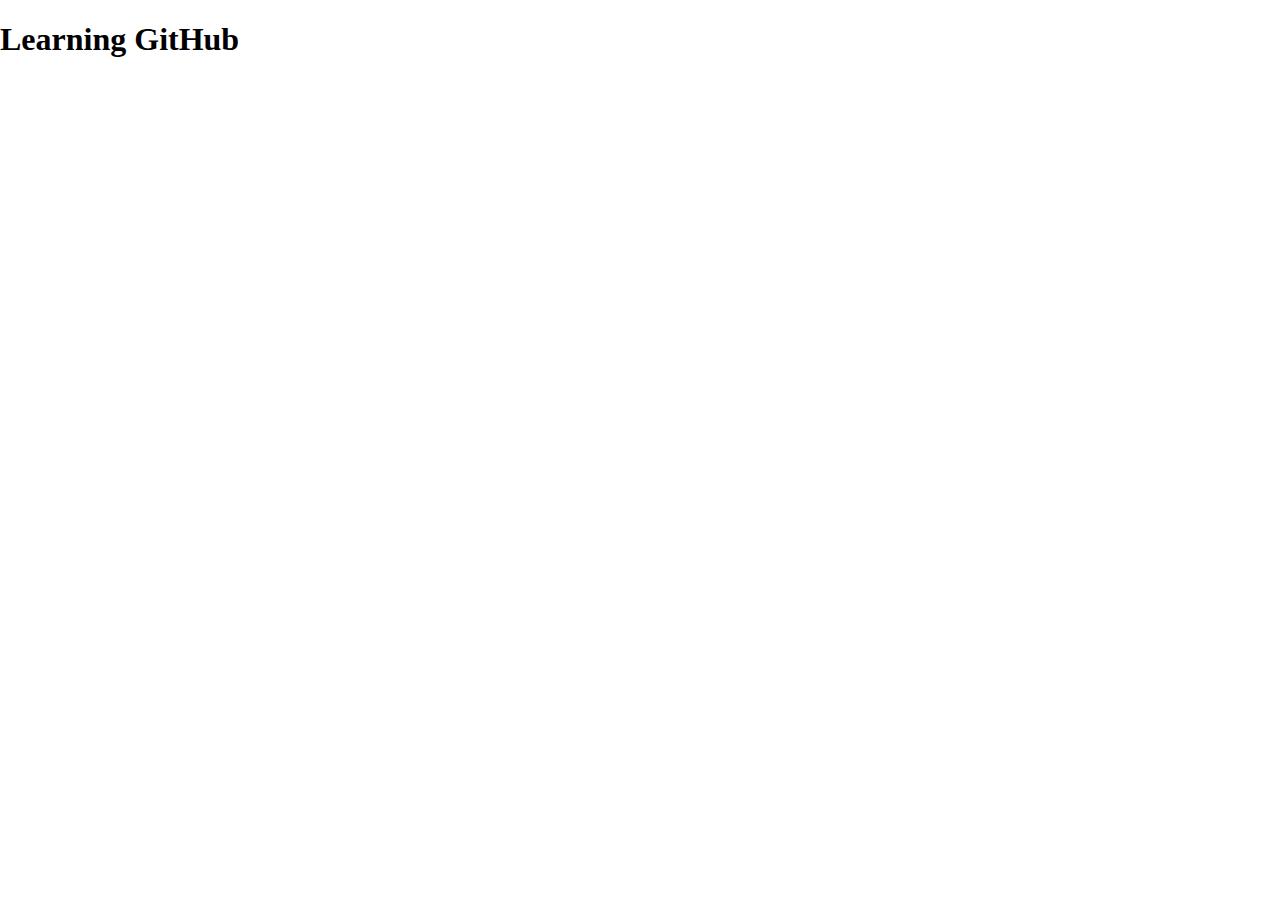
<file: index.html>
<!DOCTYPE html>
<html lang="en">
<head>
    <meta charset="UTF-8">
    <meta name="viewport" content="width=device-width, initial-scale=1.0">
    <title>Learning Git</title>
    <link rel="stylesheet" href="style.css">
</head>
<body>
    <h1>Learning GitHub</h1>
</body>
</html>
</file>
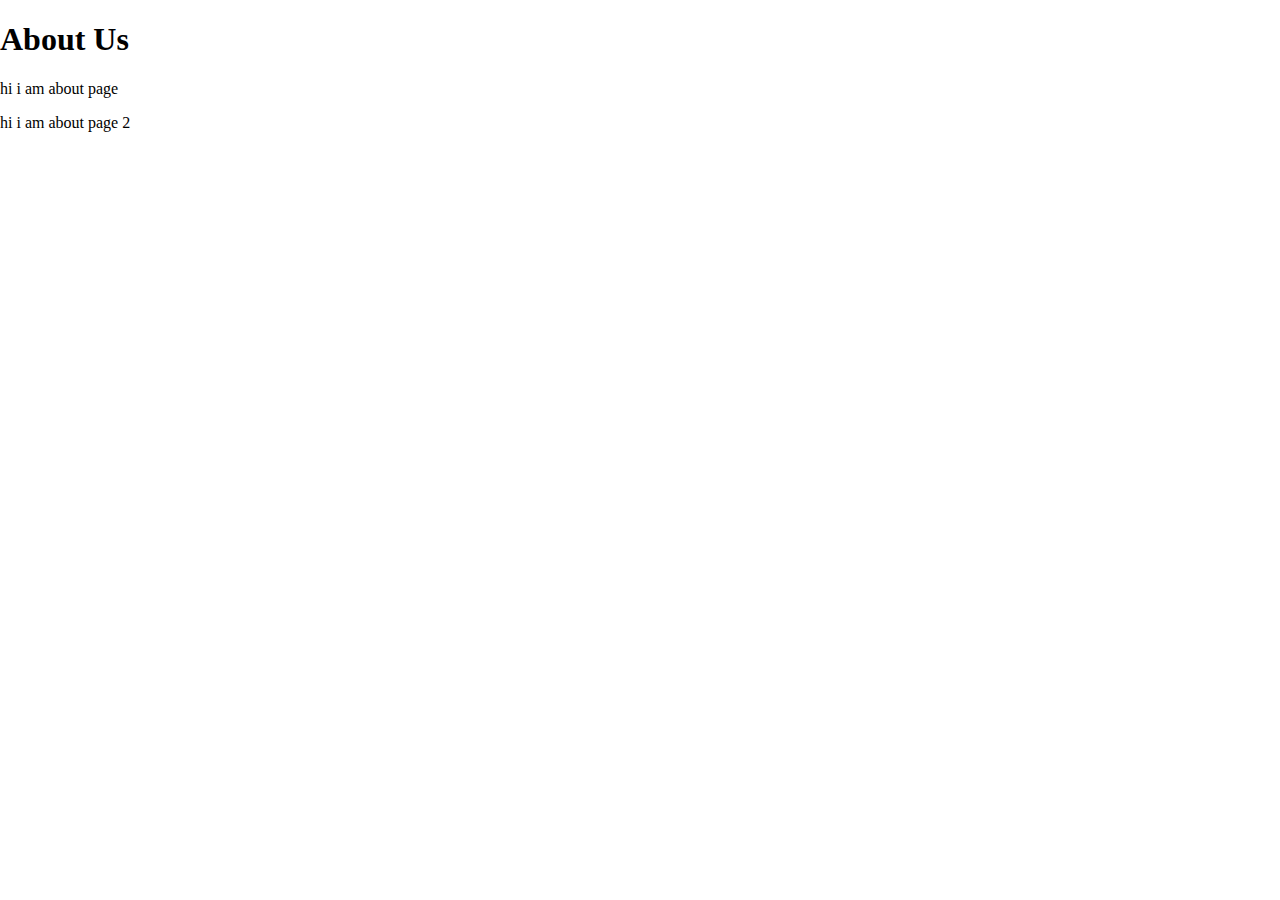
<file: about.html>
<!DOCTYPE html>
<html lang="en">
<head>
    <meta charset="UTF-8">
    <meta name="viewport" content="width=device-width, initial-scale=1.0">
    <title>About Us</title>
    <link rel="stylesheet" href="style.css">
</head>
<body>
    <h1>About Us</h1>
    <p>hi i am about page</p>
    <p>hi i am about page 2</p>
</body>
</html>
</file>
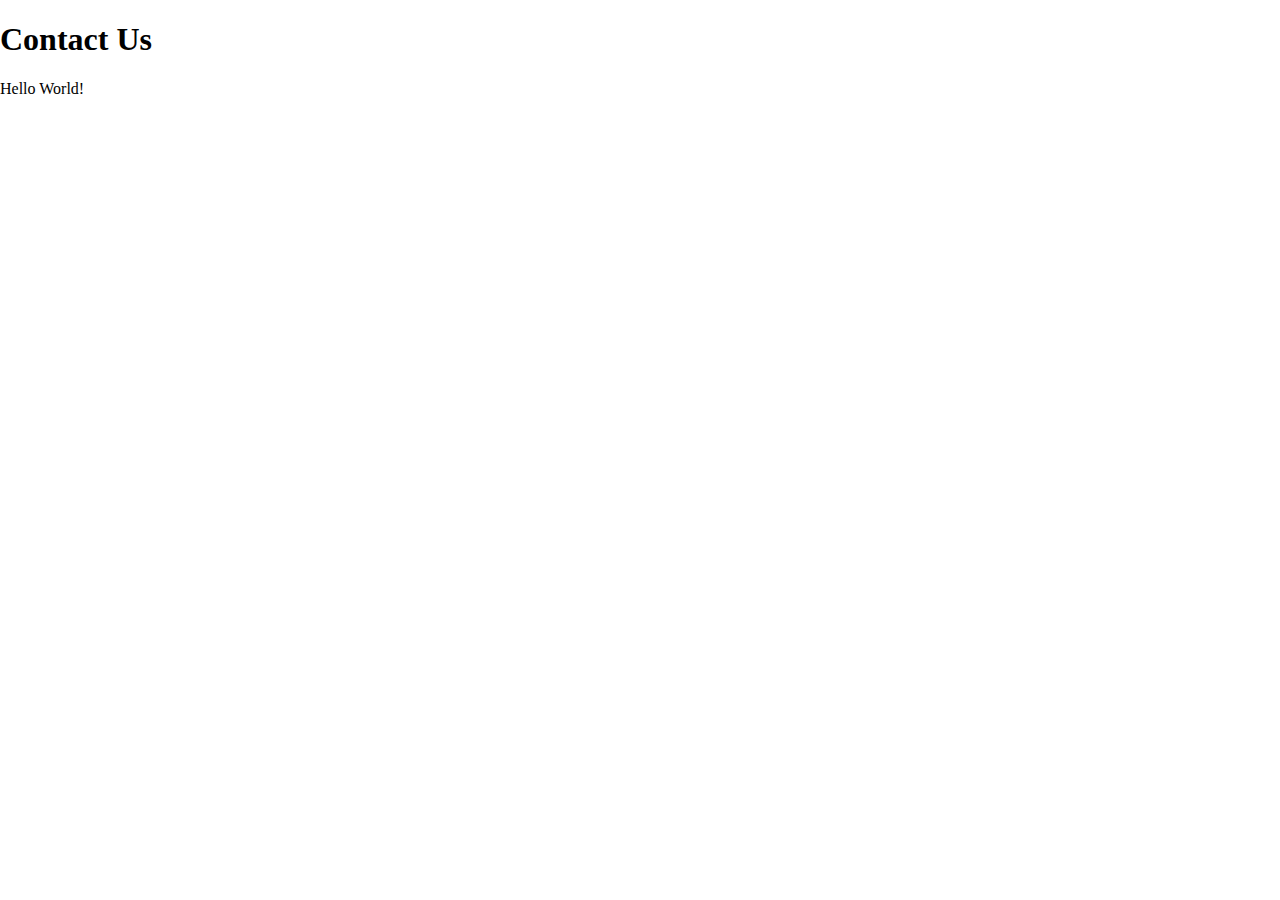
<file: contact.html>
<!DOCTYPE html>
<html lang="en">
<head>
    <meta charset="UTF-8">
    <meta name="viewport" content="width=device-width, initial-scale=1.0">
    <title>Contact Us</title>
    <link rel="stylesheet" href="style.css">
</head>
<body>
    <h1>Contact Us</h1>
    <p>Hello World!</p>
</body>
</html>
</file>
<file: style.css>
*{
    box-sizing: border-box;
}
body {
    margin: 0;
}
</file>
